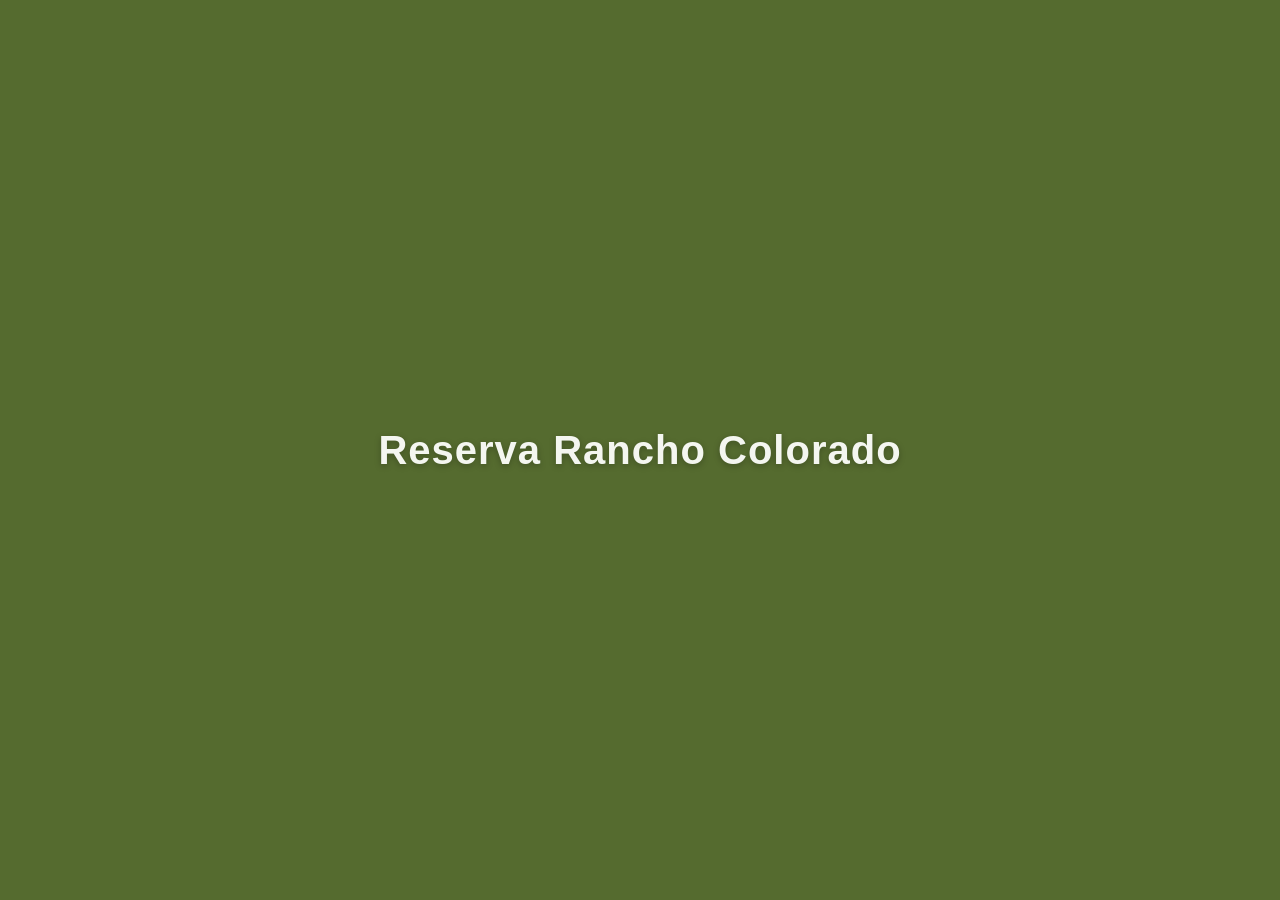
<file: index.html>
<!DOCTYPE html>
<html lang="es">
<head>
    <meta charset="UTF-8">
    <meta name="viewport" content="width=device-width, initial-scale=1.0">
    <!-- Asegúrate de que tu archivo CSS se llame exactamente "style.css" -->
    <link rel="stylesheet" href="style.css">
    <title>Rancho Colorado</title>
</head>
<body>

    <!-- PANTALLA DE CARGA VERDE OLIVA -->
    <div id="pantalla-carga">
        <h1>Reserva Rancho Colorado</h1>
        
        <div class="pajaro-avance">
            <div class="pajaro-rulo">
                <div class="pajaro-aleteo">
                    <svg viewBox="0 0 100 60" width="90" height="55" fill="#f4f6f0">
                        <path d="M95,20 C75,15 60,25 50,35 C40,25 25,15 5,20 C20,30 35,38 50,45 C65,38 80,30 95,20 Z"/>
                    </svg>
                </div>
            </div>
        </div>
    </div>

    <!-- CONTENIDO PRINCIPAL (Un solo contenedor limpio) -->
    <div id="contenido-principal" class="oculto">
        
        <!-- Barra de navegación superior -->
        <nav class="navbar">    
            <div class="logo"><a href="ranchocolorado.html">Reserva Rancho Colorado</a></div>
            <ul class="nav-links">
                <li><a href="ranchocolorado.html">Inicio</a></li>
                <li class="dropdown">
                    <a href="#" class="dropbtn">Servicios ▼</a>
                    <ul class="dropdown-content">
                        <li><a href="#">Alquiler de carpas</a></li>
                        <li><a href="#">Parrillas y quincho</a></li>
                    </ul>
                </li>
                <li><a href=comollegar.html">Como llegar ?</a></li>
                <li><a href="contacto.html">Contacto</a></li>
                <li><a href="galeria.html">Galeria</a></li>
            </ul>
        </nav>

        <!-- Formulario de reserva -->
        <div class="camping-booking">
            <h2>Reserva tu estadía en la reserva natural Rancho Colorado</h2>
            
            <form id="form-reserva" action="/reservar-camping" method="POST">
                
                <!-- Datos del titular -->
                <fieldset>
                    <legend>Datos de contacto</legend>
                    <label for="nombre">Nombre completo:</label>
                    <input type="text" id="nombre" name="nombre" required>

                    <label for="email">Correo electrónico:</label>
                    <input type="email" id="email" name="email" required>

                    <label for="telefono">Teléfono / WhatsApp:</label>
                    <input type="tel" id="telefono" name="telefono" required>
                </fieldset>

                <!-- Fechas y cantidad de personas -->
                <fieldset>
                    <legend>Detalles de la estadía</legend>
                    <label for="checkin">Fecha de ingreso (Check-in):</label>
                    <input type="date" id="checkin" name="checkin" required>

                    <label for="checkout">Fecha de salida (Check-out):</label>
                    <input type="date" id="checkout" name="checkout" required>

                    <label for="personas">Cantidad de personas:</label>
                    <input type="number" id="personas" name="personas" min="1" max="10" value="1" required>
                </fieldset>

                <!-- Opciones de parcela y vehículo -->
                <fieldset>
                    <legend>Equipamiento y vehículo</legend>
                    
                    <p><strong>Alojamiento (por día):</strong></p>
                    <label>
                        Por persona - $5.000
                    </label><br>
                    <label>
                        <input type="radio" name="opcion_carpa" value="con_carpa" required> 
                        Con carpa propia (Alquiler de parcela) - $7.000
                    </label><br>
                    <label>
                        <input type="radio" name="opcion_carpa" value="sin_carpa_alquiler"> 
                        Sin carpa (Necesito alquilar carpa del camping) - $10.000
                    </label><br>
                    <label>
                        <input type="radio" name="opcion_carpa" value="pasar_el_dia"> 
                        Sin carpa (Solo pasar el día / Acampe libre) - $5.000
                    </label>

                    <p><strong>Estacionamiento (por día):</strong></p>
                    <label>
                        <input type="radio" name="opcion_auto" value="con_auto" required> 
                        Con auto (Incluye espacio de estacionamiento) - $10.000
                    </label><br>
                    <label>
                        <input type="radio" name="opcion_auto" value="sin_auto"> 
                        Sin auto - $0
                    </label>
                </fieldset>

                <!-- CUADRO DE RESUMEN Y PRECIO TOTAL -->
                <div id="resumen-precio" class="caja-resumen">
                    <h3>Resumen de tu estadía</h3>
                    <p id="detalle-dias">Selecciona las fechas para calcular el total.</p>
                    <p class="total-final">Total estimado: <span id="monto-total">$0</span></p>
                </div>

                <button type="submit">Confirmar Reserva</button>
            </form>
        </div>

    </div> <!-- Fin de #contenido-principal -->

    <!-- SCRIPT DE TRANSICIÓN Y CALCULADORA -->
    <script>
        // 1. TRANSICIÓN DE PANTALLA DE CARGA
        document.addEventListener("DOMContentLoaded", function() {
            const pantallaCarga = document.getElementById("pantalla-carga");
            const contenidoPrincipal = document.getElementById("contenido-principal");
            
            setTimeout(function() {
                pantallaCarga.classList.add("desvanecer");
                contenidoPrincipal.classList.remove("oculto");
                
                setTimeout(function() {
                    contenidoPrincipal.classList.add("visible");
                }, 50);

                setTimeout(function() {
                    pantallaCarga.style.display = "none";
                }, 800);
            }, 3400);
        });

        // 2. CALCULADORA DE TARIFAS CON TUS PRECIOS
        const TARIFAS = {
            porPersona: 5000,            // Cambia este valor si cobras un adicional por cada persona
            con_carpa: 7000,          // Alquiler de parcela
            sin_carpa_alquiler: 10000,// Alquiler de carpa del camping
            pasar_el_dia: 5000,       // Acampe libre / pasar el día
            con_auto: 10000,          // Estacionamiento
            sin_auto: 0
        };

        const form = document.getElementById("form-reserva");
        const inputCheckin = document.getElementById("checkin");
        const inputCheckout = document.getElementById("checkout");
        const inputPersonas = document.getElementById("personas");
        const detalleDias = document.getElementById("detalle-dias");
        const montoTotal = document.getElementById("monto-total");

        function calcularTotal() {
            const fechaIn = new Date(inputCheckin.value);
            const fechaOut = new Date(inputCheckout.value);
            const personas = parseInt(inputPersonas.value) || 1;

            const opcionCarpa = document.querySelector('input[name="opcion_carpa"]:checked');
            const opcionAuto = document.querySelector('input[name="opcion_auto"]:checked');

            if (!inputCheckin.value || !inputCheckout.value) {
                detalleDias.textContent = "Selecciona fechas de ingreso y salida para calcular.";
                montoTotal.textContent = "$0";
                return;
            }

            const diferenciaTiempo = fechaOut.getTime() - fechaIn.getTime();
            let dias = Math.ceil(diferenciaTiempo / (1000 * 3600 * 24));

            if (dias < 0) {
                detalleDias.textContent = "⚠️ La fecha de salida debe ser posterior a la de ingreso.";
                montoTotal.textContent = "$0";
                return;
            }

            if (dias === 0) {
                dias = 1;
            }

            let costoDiario = personas * TARIFAS.porPersona;

            if (opcionCarpa) {
                costoDiario += TARIFAS[opcionCarpa.value];
            }
            if (opcionAuto) {
                costoDiario += TARIFAS[opcionAuto.value];
            }

            const total = costoDiario * dias;

            detalleDias.textContent = `${dias} día(s) / noche(s) para ${personas} persona(s).`;
            montoTotal.textContent = "$" + total.toLocaleString("es-AR");
        }

        form.addEventListener("change", calcularTotal);
        inputPersonas.addEventListener("input", calcularTotal);

        inputCheckin.addEventListener("change", function() {
            inputCheckout.min = inputCheckin.value;
            calcularTotal();
        });
    </script>

</body>
</html>
</file>
<file: style.css>
/* --- CONFIGURACIÓN GENERAL --- */
html, body {
    font-family: 'Segoe UI', Tahoma, Geneva, Verdana, sans-serif;
    background-color: #556b2f;
    color: #333;
    margin: 0;
    padding: 0;
    min-height: 100vh;
    overflow-x: hidden; /* Evita scroll horizontal, pero permite subir y bajar */
}

/* Clase clave para ocultar por completo un bloque */
.oculto {
    display: none !important;
}

/* --- PANTALLA DE CARGA Y TRANSICIONES FADE --- */
#pantalla-carga {
    width: 100vw;
    height: 100vh;
    background-color: #556b2f; /* Verde oliva */
    display: flex;
    flex-direction: column;
    justify-content: center;
    align-items: center;
    position: fixed; /* Fijo solo mientras dura la intro */
    top: 0;
    left: 0;
    z-index: 9999;
    overflow: hidden;
    opacity: 1;
    transition: opacity 0.8s ease-in-out;
}

/* Clase que desvanece la pantalla verde */
#pantalla-carga.desvanecer {
    opacity: 0;
    pointer-events: none;
}

#pantalla-carga h1 {
    color: #f4f6f0;
    font-size: 2.5rem;
    text-align: center;
    padding: 0 20px;
    letter-spacing: 1px;
    text-shadow: 0 2px 6px rgba(0, 0, 0, 0.25);
}

/* Estado inicial y final del formulario para el Fade-In */
#contenido-principal {
    opacity: 0;
    transform: translateY(15px); /* Sube ligeramente al aparecer */
    transition: opacity 0.9s ease-out, transform 0.9s ease-out;
}

#contenido-principal.visible {
    opacity: 1;
    transform: translateY(0);
}

.oculto {
    display: none !important;
}

/* --- ANIMACIÓN FLUIDA DEL PÁJARO --- */

/* 1. Movimiento horizontal continuo de derecha a izquierda */
.pajaro-avance {
    position: absolute;
    top: 62%;
    left: 0;
    animation: cruzarPantalla 3.8s cubic-bezier(0.25, 0.1, 0.25, 1) forwards;
}

/* 2. Rulo 360° perfectamente circular en el medio */
.pajaro-rulo {
    /* El punto de giro está 75px arriba del pájaro, creando un círculo perfecto */
    transform-origin: center -75px; 
    animation: hacerRuloFluido 1.4s cubic-bezier(0.45, 0.05, 0.55, 0.95) 1.1s forwards;
}

/* 3. Aleteo suave */
.pajaro-aleteo {
    animation: aletear 0.3s infinite alternate ease-in-out;
}

@keyframes cruzarPantalla {
    0% {
        transform: translateX(105vw);
    }
    40% {
        /* Desacelera suavemente en el centro para hacer el rulo */
        transform: translateX(48vw);
    }
    60% {
        transform: translateX(46vw);
    }
    100% {
        /* Sale por la izquierda */
        transform: translateX(-15vw);
    }
}

@keyframes hacerRuloFluido {
    0% {
        transform: rotate(0deg);
    }
    100% {
        /* Gira una vuelta completa de forma continua sin pausas ni esquinas */
        transform: rotate(360deg);
    }
}

@keyframes aletear {
    from { transform: scaleY(1); }
    to { transform: scaleY(0.65); }
}
/* --- BARRA DE NAVEGACIÓN --- */
.navbar {
    background-color: #2d5a27;
    color: white;
    display: flex;
    justify-content: space-between;
    align-items: center;
    padding: 0 30px;
    margin-bottom: 30px;
    box-shadow: 0 2px 6px rgba(0, 0, 0, 0.15);
}

.navbar .logo {
    font-size: 20px;
    font-weight: bold;
    padding: 15px 0;
}

.nav-links {
    list-style: none;
    margin: 0;
    padding: 0;
    display: flex;
}

.nav-links li {
    position: relative;
}

.nav-links a {
    display: block;
    color: white;
    text-decoration: none;
    padding: 18px 20px;
    transition: background-color 0.3s;
}

.nav-links a:hover {
    background-color: #1e3f1a;
}

.dropdown-content {
    display: none;
    position: absolute;
    top: 100%;
    left: 0;
    background-color: #5d8a29;
    min-width: 200px;
    list-style: none;
    padding: 0;
    margin: 0;
    border-radius: 0 0 6px 6px;
    box-shadow: 0 4px 10px rgba(0, 0, 0, 0.15);
    z-index: 1000;
}

.dropdown-content li a {
    color: #333;
    padding: 12px 16px;
    border-bottom: 1px solid #f0f0f0;
}

.dropdown-content li a:hover {
    background-color: #e8f0e9;
    color: #2d5a27;
}

.dropdown:hover .dropdown-content {
    display: block;
}

/* --- CONTENEDOR DEL FORMULARIO --- */
.camping-booking {
    max-width: 600px;
    margin: 0 auto 50px auto; /* El 50px inferior evita que se corte abajo */
    background-color: #5a7f3d;
    padding: 30px;
    border-radius: 10px;
    box-shadow: 0 4px 12px rgba(0, 0, 0, 0.1);
}

.camping-booking h2 {
    text-align: center;
    color: #212b1f;
    margin-bottom: 25px;
}

fieldset {
    border: 1px solid #d1dcd3;
    border-radius: 8px;
    padding: 20px;
    margin-bottom: 20px;
}

legend {
    font-weight: bold;
    color: #1c271a;
    padding: 0 10px;
}

label {
    display: block;
    margin-top: 12px;
    margin-bottom: 5px;
    font-weight: 500;
}

input[type="text"],
input[type="email"],
input[type="tel"],
input[type="date"],
input[type="number"] {
    width: 100%;
    padding: 10px;
    border: 1px solid #ccc;
    border-radius: 5px;
    box-sizing: border-box;
    font-size: 16px;
}

input[type="radio"] {
    margin-right: 8px;
    accent-color: #2d5a27;
}
texto{
    width: 2rem;
    max-width: 350px;
}
fieldset p + label,
fieldset br + label {
    display: inline-block;
    margin-top: 6px;
    font-weight: normal;
    cursor: pointer;
}

button[type="submit"] {
    width: 100%;
    padding: 14px;
    background-color: #2d5a27;
    color: white;
    border: none;
    border-radius: 6px;
    font-size: 18px;
    font-weight: bold;
    cursor: pointer;
    transition: background-color 0.3s ease;
}

button[type="submit"]:hover {
    background-color: #1e3f1a;
}
</file>
